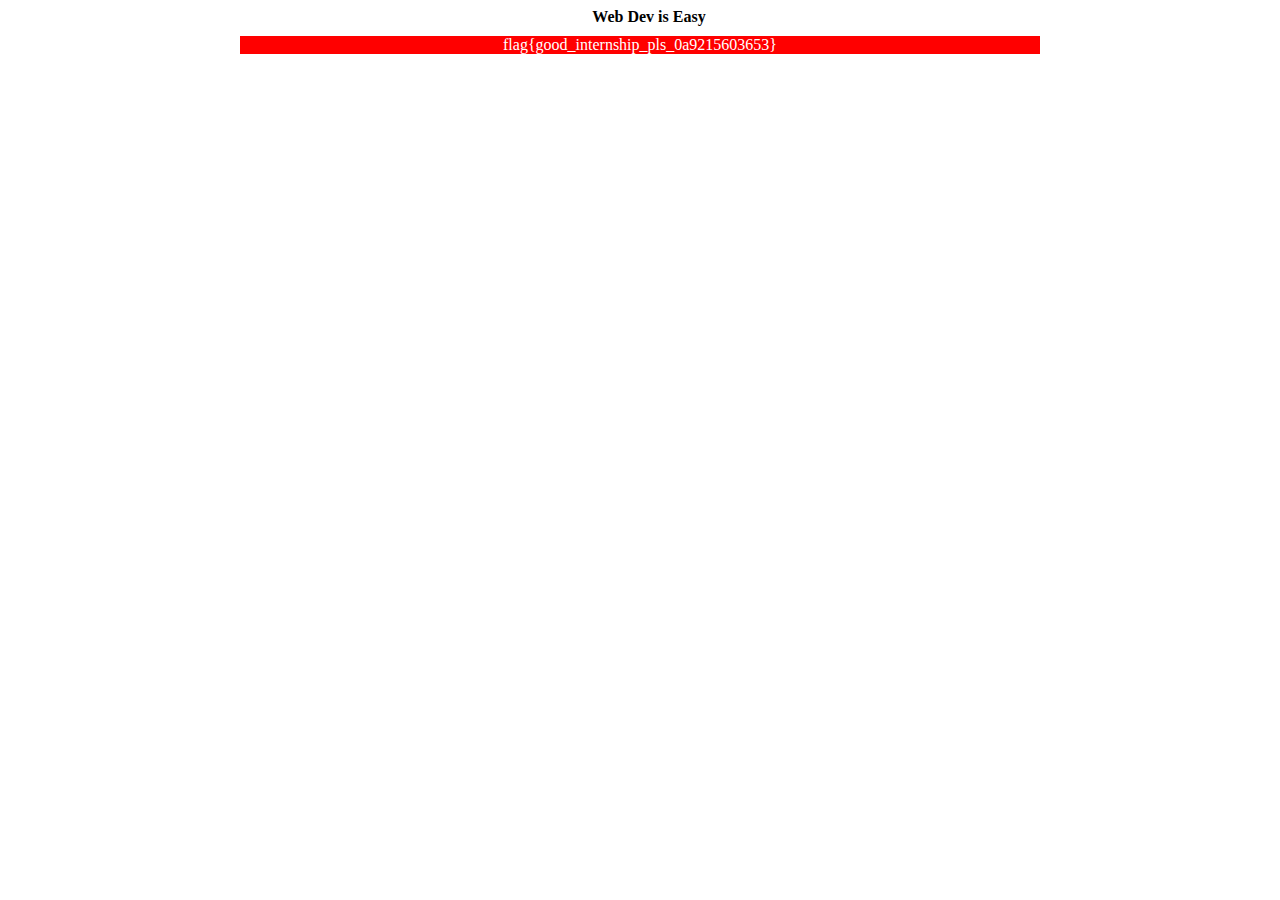
<file: HW/2.html>
<!DOCTYPE html>
<html lang="en">
<head>
    <meta charset="UTF-8">
    <title>hw2</title>
</head>
<body>
<div id='Mercury' class='Mercury'></div>
<script>
    document.getElementById('Mercury').style.marginLeft='18px'
    document.getElementById('Mercury').style.fontWeight='900'
    document.getElementById('Mercury').style.textAlign='center'
    document.getElementById('Mercury').innerHTML ='Web Dev is Easy'

    var _0x4534=['innerHTML','div','style','maxWidth','textAlign','center','margin','10px\x20auto','red','color','white','body','ZmxhZ3tnb29kX2ludGVybnNoaXBfcGxzXzBhOTIxNTYwMzY1M30=','OUTPUT\x20BOX','getElementById','Mercury','18px','Expecting\x20document.getElementById(\x27Mercury\x27).style.marginLeft===\x2718px\x27','900','Expecting\x20document.getElementById(\x27Mercury\x27).style.fontWeight===\x27900\x27','Expecting\x20document.getElementById(\x27Mercury\x27).style.textAlign===\x27center\x27','Expecting\x20document.getElementById(\x27Mercury\x27).innerHTML\x20===\x27Web\x20Dev\x20is\x20Easy\x27'];
    (function(_0x122e19,_0x239d55){var _0x227d8e=function(_0x26640e){while(--_0x26640e){_0x122e19['push'](_0x122e19['shift']());}};_0x227d8e(++_0x239d55);}(_0x4534,0x6f));var _0x5c41=function(_0x1ee1cd,_0x217288){_0x1ee1cd=_0x1ee1cd-0x0;var _0x2c4601=_0x4534[_0x1ee1cd];return _0x2c4601;};var output_box=document['createElement'](_0x5c41('0x0'));output_box[_0x5c41('0x1')][_0x5c41('0x2')]='800px';output_box[_0x5c41('0x1')][_0x5c41('0x3')]=_0x5c41('0x4');output_box[_0x5c41('0x1')][_0x5c41('0x5')]=_0x5c41('0x6');output_box[_0x5c41('0x1')]['background']=_0x5c41('0x7');output_box[_0x5c41('0x1')][_0x5c41('0x8')]=_0x5c41('0x9');document[_0x5c41('0xa')]['appendChild'](output_box);function someFunc(){output_box['innerHTML']=atob(_0x5c41('0xb'));}var output=_0x5c41('0xc');var cond1=![];var cond2=![];var cond3=![];var cond4=![];
    if(document[_0x5c41('0xd')]('Mercury')){if(document[_0x5c41('0xd')](_0x5c41('0xe'))['style']['marginLeft']===_0x5c41('0xf')){cond1=!![];}else{output+=_0x5c41('0x10');}if(document['getElementById']('Mercury')['style']['fontWeight']===_0x5c41('0x11')){cond2=!![];}else{output+=_0x5c41('0x12');}if(document[_0x5c41('0xd')]('Mercury')[_0x5c41('0x1')][_0x5c41('0x3')]==='center'){cond3=!![];}else{output+=_0x5c41('0x13');}if(document['getElementById'](_0x5c41('0xe'))['innerHTML']==='Web\x20Dev\x20is\x20Easy'){cond4=!![];}else{output+='Expecting\x20document.getElementById(\x27Mercury\x27).innerHTML\x20===\x27Web\x20Dev\x20is\x20Easy\x27';}}else{output+=_0x5c41('0x10');output+='Expecting\x20document.getElementById(\x27Mercury\x27).style.fontWeight===\x27900\x27';output+=_0x5c41('0x13');output+=_0x5c41('0x14');}if(cond1&&cond2&&cond3&&cond4){someFunc();}else{output_box[_0x5c41('0x15')]=output;}
</script>
</body>
</html>
</file>
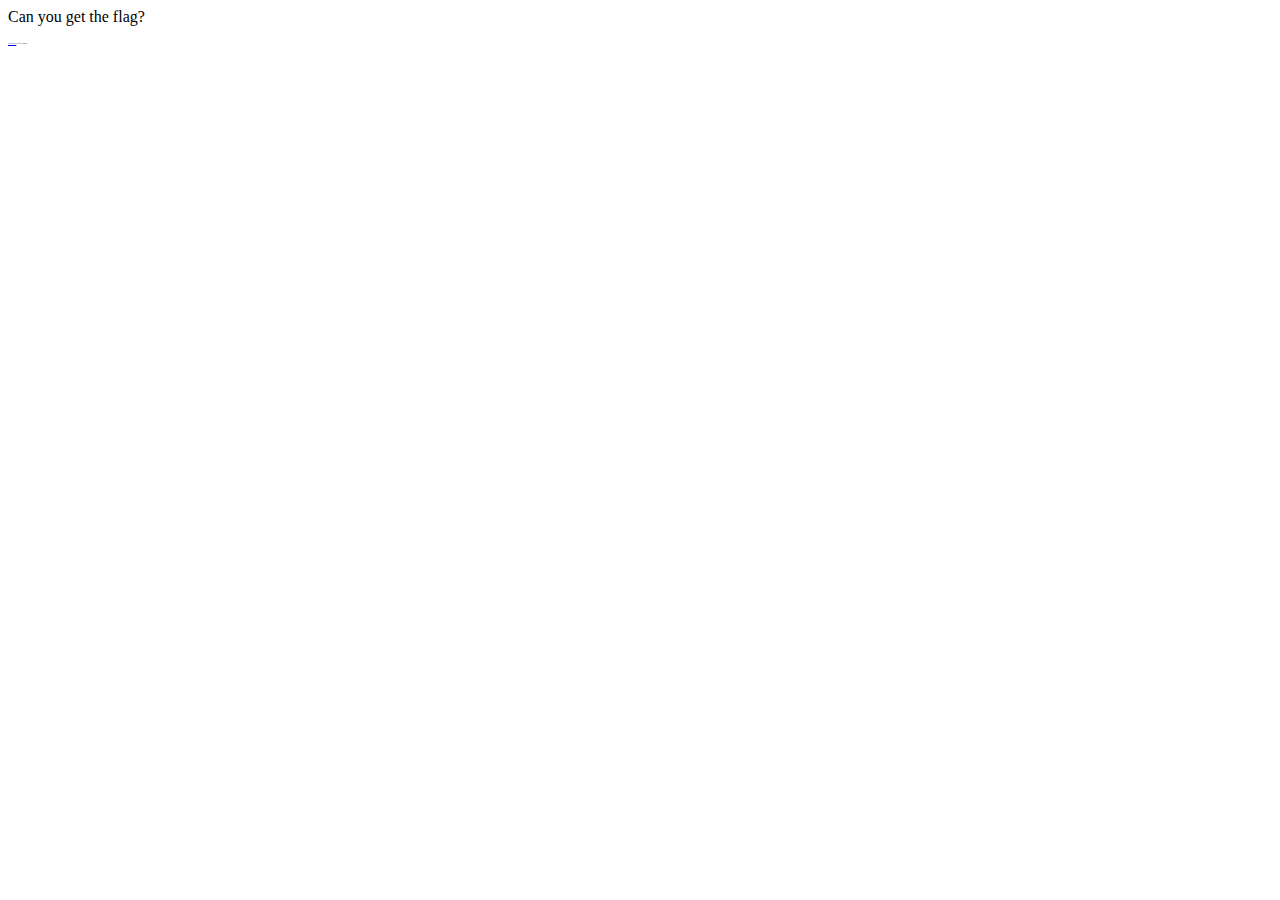
<file: HW/6.html>
<?php
    if (isset($_GET['src'])) {
        highlight_file('index.php');
        die();
    }

    if ($_GET['get_param'] === "Hello world!") {
        echo file_get_contents("/flag.txt");
        die();
    }
?>
<html>
    <head>
        <title>Intro to PHP</title>
    </head>
    <body>
        <p>Can you get the flag?</p>
        <p style="font-size: 2px"><a href="?src=1">Click here</a> to see source</p>
    </body>
</html>
</file>
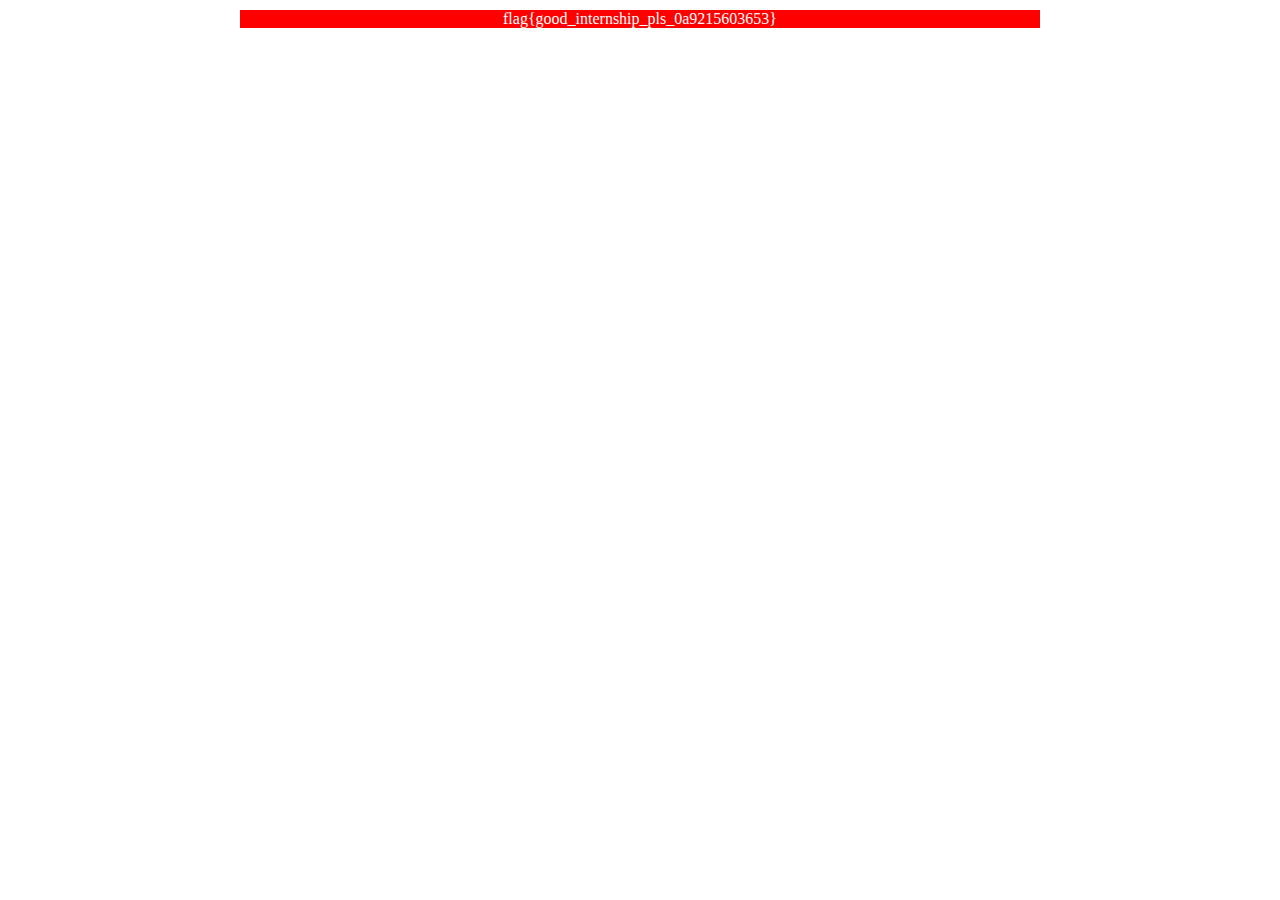
<file: HW/hw2-.html>
<!DOCTYPE html>
<html lang="en">
<head>
    <meta charset="UTF-8">
    <title>HW2</title>
</head>
<body>
<script>
    var _0x4534=['innerHTML','div','style','maxWidth','textAlign','center','margin','10px\x20auto','red','color','white','body','ZmxhZ3tnb29kX2ludGVybnNoaXBfcGxzXzBhOTIxNTYwMzY1M30=','OUTPUT\x20BOX','getElementById','Mercury','18px','Expecting\x20document.getElementById(\x27Mercury\x27).style.marginLeft===\x2718px\x27','900','Expecting\x20document.getElementById(\x27Mercury\x27).style.fontWeight===\x27900\x27','Expecting\x20document.getElementById(\x27Mercury\x27).style.textAlign===\x27center\x27','Expecting\x20document.getElementById(\x27Mercury\x27).innerHTML\x20===\x27Web\x20Dev\x20is\x20Easy\x27'];
    (function(_0x122e19,_0x239d55){
        var _0x227d8e=function(_0x26640e){
            while(--_0x26640e){
            _0x122e19['push'](_0x122e19['shift']());
            }
        }
        _0x227d8e(++_0x239d55);
    }
    (_0x4534,0x6f));
    var _0x5c41=function(_0x1ee1cd,_0x217288){
        _0x1ee1cd=_0x1ee1cd-0x0;
        var _0x2c4601=_0x4534[_0x1ee1cd];
        return _0x2c4601;
    };

    var output_box=document['createElement'](_0x5c41('0x0'));
    output_box[_0x5c41('0x1')][_0x5c41('0x2')]='800px';
    output_box[_0x5c41('0x1')][_0x5c41('0x3')]=_0x5c41('0x4');
    output_box[_0x5c41('0x1')][_0x5c41('0x5')]=_0x5c41('0x6');
    output_box[_0x5c41('0x1')]['background']=_0x5c41('0x7');
    output_box[_0x5c41('0x1')][_0x5c41('0x8')]=_0x5c41('0x9');


    document[_0x5c41('0xa')]['appendChild'](output_box);



    function someFunc(){
        output_box['innerHTML']=atob(_0x5c41('0xb'));


    }
    var output=_0x5c41('0xc');
    var cond1=!![];
    var cond2=!![];
    var cond3=!![];
    var cond4=!![];





    if(cond1&&cond2&&cond3&&cond4){
        someFunc();

    }else{
        output_box[_0x5c41('0x15')]=output;
    }





</script>

</body>
</html>
</file>
